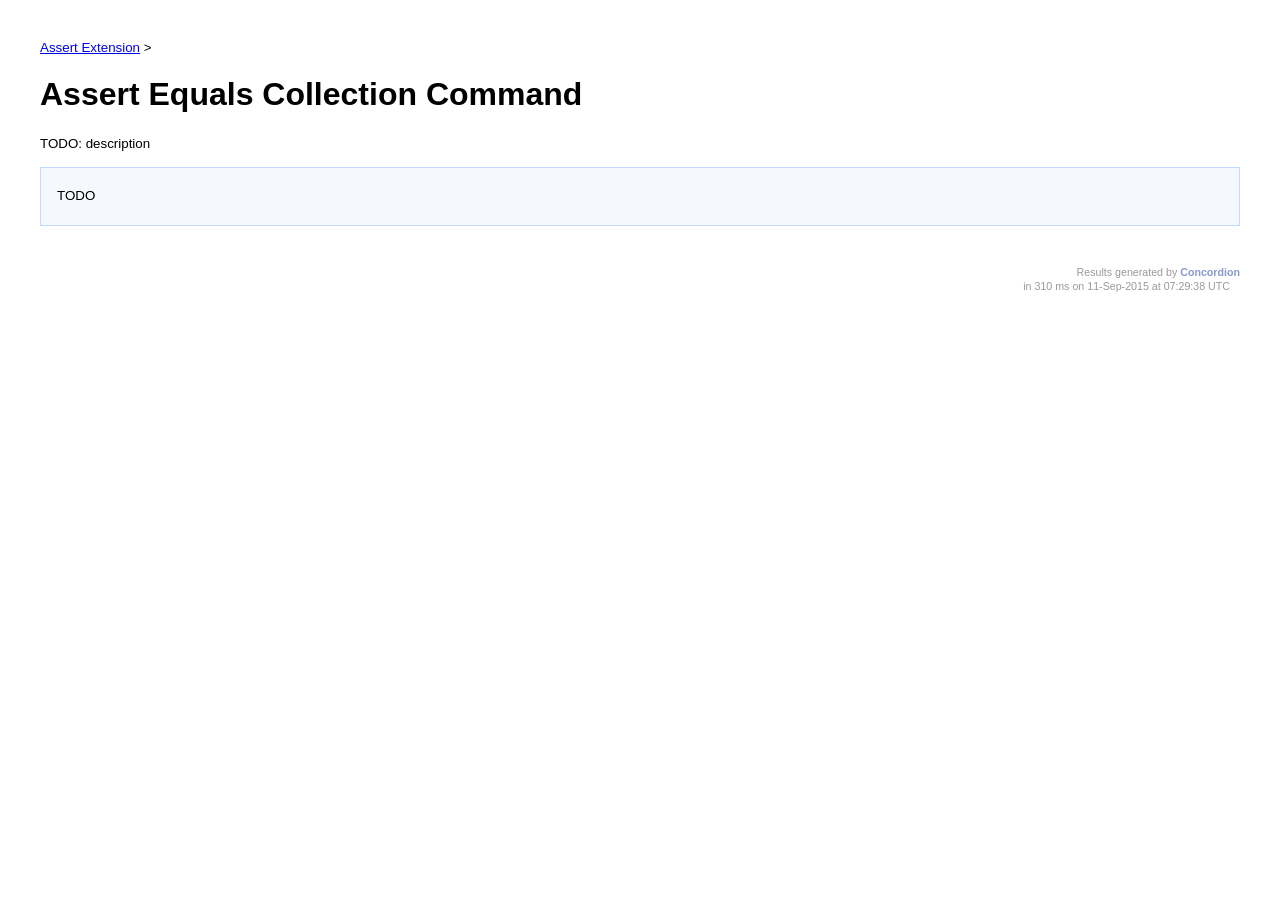
<file: latest/org/chiknrice/concordion/spec/AssertEqualsCollectionSpec.html>
<?xml version="1.0" encoding="UTF-8"?><html xmlns:c="http://www.concordion.org/2007/concordion" xmlns:i="http://www.chiknrice.org/concordion" lang="en">
<head><style>* {
  font-family: Arial;
}
body {
  padding: 32px;  
}
pre {
  padding: 6px 28px 6px 28px;
  background-color: #E8EEF7;
}
pre, pre *, code, code *, kbd {
  font-family: Courier New, Courier;
  font-size: 10pt;
}
h1, h1 * {
  font-size: 24pt;	
}
p, td, th, li, .breadcrumbs {
  font-size: 10pt;
}
p, li {
  line-height: 140%;
  max-width: 720px;
}
table {
  border-collapse: collapse;
  empty-cells: show;
  margin: 8px 0px 8px 0px;
}
th, td {
  border: 1px solid black;
  padding: 3px;
}
td {
  background-color: white;
  vertical-align: top;
}
th {
  background-color: #C3D9FF;
}
li {
  margin-top: 6px;
  margin-bottom: 6px; 
}

.example {
  padding: 6px 16px 6px 16px;
  border: 1px solid #C3D9FF;
  margin: 6px 0px 28px 0px;
  background-color: #F5F9FD;
}
.example h3 {
  margin-top: 8px;
  margin-bottom: 8px;
  font-size: 12pt;
}

p.success {
  padding: 2px;
}
.success, .success * {
  background-color: #afa !important;
}
.success pre {
  background-color: #bbffbb;
}
.failure, .failure * {
  background-color: #ffb0b0;
  padding: 1px;
}
.failure .expected {
  text-decoration: line-through;
  color: #bb5050;
}
.ignored, .ignored * {
  background-color: #f0f0f0 !important;	
}

ins {
  text-decoration: none;	
}

.exceptionMessage {
  background-color: #fdd;
  font-family: Courier New, Courier, Monospace;
  font-size: 10pt;
  display: block;
  font-weight: normal;
  padding: 4px;
  text-decoration: none !important;
}
.stackTrace, .stackTrace * {
  font-weight: normal;
}
.stackTrace {
  display: none;
  padding: 1px 4px 4px 4px;
  background-color: #fdd;
  border-top: 1px dotted black;
}
.stackTraceExceptionMessage {
  display: block;
  font-family: Courier New, Courier, Monospace;
  font-size: 8pt;
  white-space: wrap;
  padding: 1px 0px 1px 0px;
}
.stackTraceEntry {
  white-space: nowrap;
  font-family: Courier New, Courier, Monospace;
  display: block;
  font-size: 8pt;
  padding: 1px 0px 1px 32px;
}
.stackTraceButton {
  font-size: 8pt;
  margin: 2px 8px 2px 0px;
  font-weight: normal;
  font-family: Arial;
}

.special {
  font-style: italic;
}
.missing, .missing * {
  background-color: #ff9999;
  color:#bb5050;
  text-decoration: line-through;
}
.surplus, .surplus * {
  background-color: #ff9999;
}
.footer {
  text-align: right;
  margin-top: 40px;
  font-size: 8pt;
  width: 100%;
  color: #999;
}
.footer .testTime {
  padding: 2px 10px 0px 0px;
}

.idea {
  font-size: 9pt;
  color: #888;
  font-style: italic;	
}
.tight li {
  margin-top: 1px;
  margin-bottom: 1px; 
}
.commentary {
  float: right;
  width: 200px;
  background-color: #ffffd0;
  padding:8px;
  border: 3px solid #eeeeb0;	 
  margin: 10px 0px 10px 10px;	 
}
.commentary, .commentary * {
  font-size: 8pt;
}
</style><meta http-equiv="content-type" content="text/html; charset=UTF-8" />
    <meta charset="UTF-8" />
    <title>Assert Equals Collection Command</title>
<link type="text/css" rel="stylesheet" href="../../../../spec.css" /><script type="text/javascript" src="../../../../spec.js"></script></head>
<body><span class="breadcrumbs"><a href="Spec.html">Assert Extension</a> &gt;</span>

<h1>Assert Equals Collection Command</h1>

<p>
    TODO: description
</p>

<div class="example">

    <p>
        TODO
    </p>

</div>

<div class="footer">Results generated by <a href="http://www.concordion.org" style="font-weight: bold; text-decoration: none; color: #89C;">Concordion</a><div class="testTime">in 310 ms on 11-Sep-2015 at 07:29:38 UTC</div></div></body>
</html>
</file>
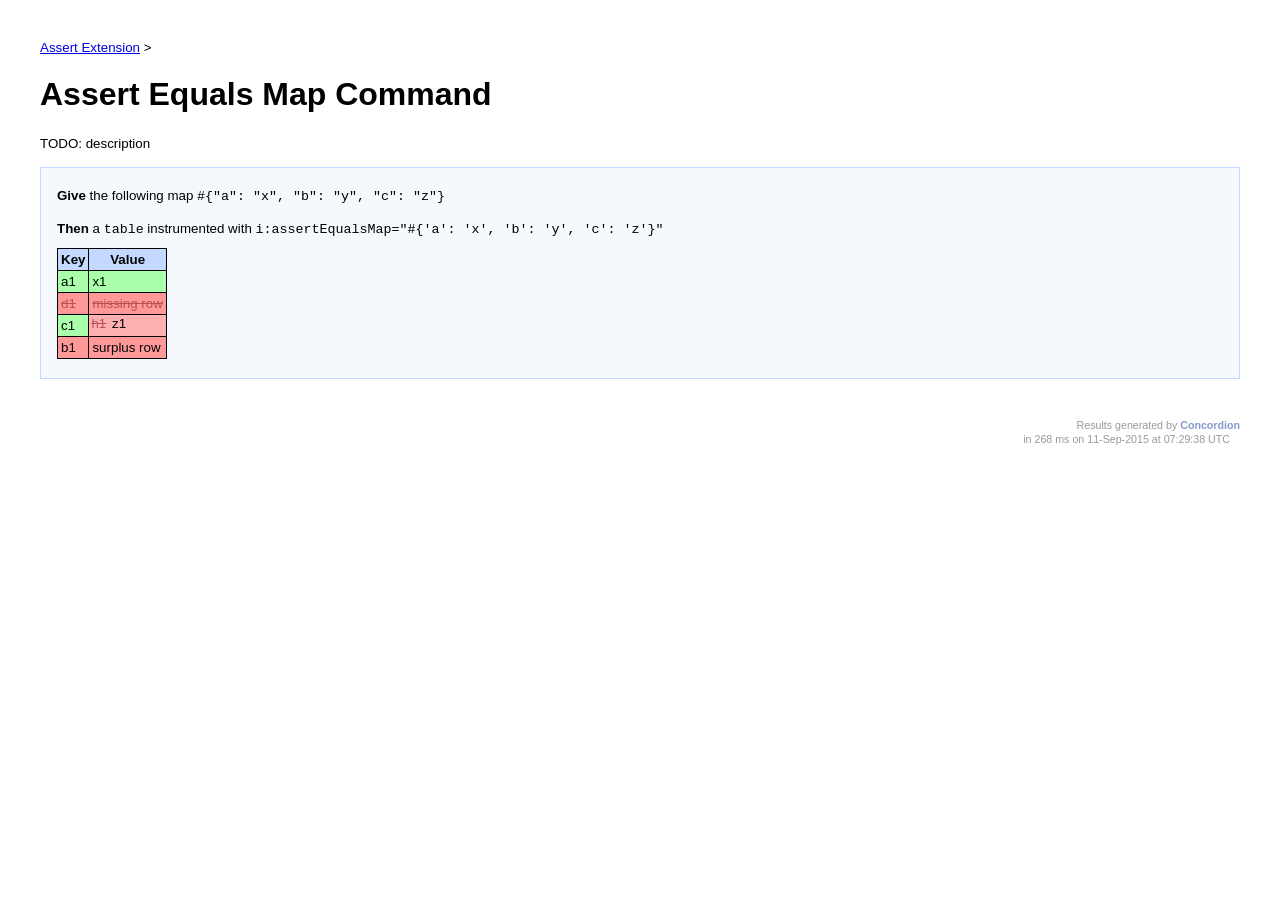
<file: latest/org/chiknrice/concordion/spec/AssertEqualsMapSpec.html>
<?xml version="1.0" encoding="UTF-8"?><html xmlns:c="http://www.concordion.org/2007/concordion" xmlns:i="http://www.chiknrice.org/concordion" lang="en">
<head><style>* {
  font-family: Arial;
}
body {
  padding: 32px;  
}
pre {
  padding: 6px 28px 6px 28px;
  background-color: #E8EEF7;
}
pre, pre *, code, code *, kbd {
  font-family: Courier New, Courier;
  font-size: 10pt;
}
h1, h1 * {
  font-size: 24pt;	
}
p, td, th, li, .breadcrumbs {
  font-size: 10pt;
}
p, li {
  line-height: 140%;
  max-width: 720px;
}
table {
  border-collapse: collapse;
  empty-cells: show;
  margin: 8px 0px 8px 0px;
}
th, td {
  border: 1px solid black;
  padding: 3px;
}
td {
  background-color: white;
  vertical-align: top;
}
th {
  background-color: #C3D9FF;
}
li {
  margin-top: 6px;
  margin-bottom: 6px; 
}

.example {
  padding: 6px 16px 6px 16px;
  border: 1px solid #C3D9FF;
  margin: 6px 0px 28px 0px;
  background-color: #F5F9FD;
}
.example h3 {
  margin-top: 8px;
  margin-bottom: 8px;
  font-size: 12pt;
}

p.success {
  padding: 2px;
}
.success, .success * {
  background-color: #afa !important;
}
.success pre {
  background-color: #bbffbb;
}
.failure, .failure * {
  background-color: #ffb0b0;
  padding: 1px;
}
.failure .expected {
  text-decoration: line-through;
  color: #bb5050;
}
.ignored, .ignored * {
  background-color: #f0f0f0 !important;	
}

ins {
  text-decoration: none;	
}

.exceptionMessage {
  background-color: #fdd;
  font-family: Courier New, Courier, Monospace;
  font-size: 10pt;
  display: block;
  font-weight: normal;
  padding: 4px;
  text-decoration: none !important;
}
.stackTrace, .stackTrace * {
  font-weight: normal;
}
.stackTrace {
  display: none;
  padding: 1px 4px 4px 4px;
  background-color: #fdd;
  border-top: 1px dotted black;
}
.stackTraceExceptionMessage {
  display: block;
  font-family: Courier New, Courier, Monospace;
  font-size: 8pt;
  white-space: wrap;
  padding: 1px 0px 1px 0px;
}
.stackTraceEntry {
  white-space: nowrap;
  font-family: Courier New, Courier, Monospace;
  display: block;
  font-size: 8pt;
  padding: 1px 0px 1px 32px;
}
.stackTraceButton {
  font-size: 8pt;
  margin: 2px 8px 2px 0px;
  font-weight: normal;
  font-family: Arial;
}

.special {
  font-style: italic;
}
.missing, .missing * {
  background-color: #ff9999;
  color:#bb5050;
  text-decoration: line-through;
}
.surplus, .surplus * {
  background-color: #ff9999;
}
.footer {
  text-align: right;
  margin-top: 40px;
  font-size: 8pt;
  width: 100%;
  color: #999;
}
.footer .testTime {
  padding: 2px 10px 0px 0px;
}

.idea {
  font-size: 9pt;
  color: #888;
  font-style: italic;	
}
.tight li {
  margin-top: 1px;
  margin-bottom: 1px; 
}
.commentary {
  float: right;
  width: 200px;
  background-color: #ffffd0;
  padding:8px;
  border: 3px solid #eeeeb0;	 
  margin: 10px 0px 10px 10px;	 
}
.commentary, .commentary * {
  font-size: 8pt;
}
</style><meta http-equiv="content-type" content="text/html; charset=UTF-8" />
    <meta charset="UTF-8" />
    <title>Assert Equals Map Command</title>
<link type="text/css" rel="stylesheet" href="../../../../spec.css" /><script type="text/javascript" src="../../../../spec.js"></script></head>
<body><span class="breadcrumbs"><a href="Spec.html">Assert Extension</a> &gt;</span>

<h1>Assert Equals Map Command</h1>

<p>
    TODO: description
</p>

<div class="example">

    <p>
        <b>Give</b> the following map <code>#{"a": "x", "b": "y", "c": "z"}</code>
    </p>

    <p>
        <b>Then</b> a <code>table</code> instrumented with <code>i:assertEqualsMap="#{'a': 'x', 'b': 'y', 'c':
        'z'}"</code>

        <!--<span c:execute="#thMap=toMap(#{'a':'x', 'b': 'y', 'c': 'z'})"/>-->

    <table i:assertEqualsMap="#{'a1':'x1', 'b1': 'surplus row', 'c1': 'z1'}">
        <tr>
            <th i:columnAs="key">Key</th>
            <th i:columnAs="value">Value</th>
        </tr>
        <tr>
            <td class="success">a1</td>
            <td class="success">x1</td>
        </tr>
        <tr class="missing">
            <td>d1</td>
            <td>missing row</td>
        </tr>
        <tr>
            <td class="success">c1</td>
            <td class="failure"><del class="expected">h1</del>
<ins class="actual">z1</ins></td>
        </tr>
    <tr class="surplus"><td>b1</td><td>surplus row</td></tr></table>

    </p>

</div>

<div class="footer">Results generated by <a href="http://www.concordion.org" style="font-weight: bold; text-decoration: none; color: #89C;">Concordion</a><div class="testTime">in 268 ms on 11-Sep-2015 at 07:29:38 UTC</div></div></body>
</html>
</file>
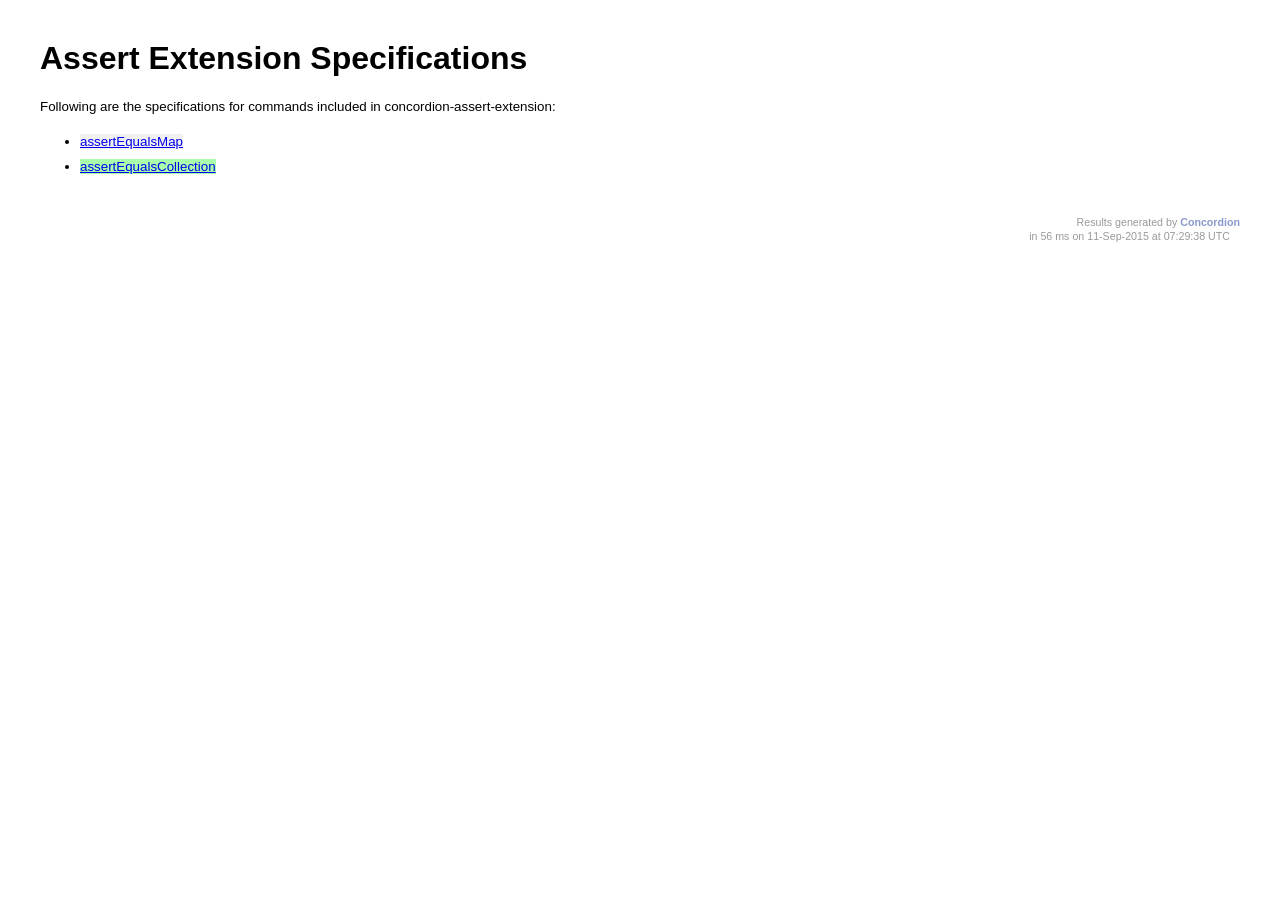
<file: latest/org/chiknrice/concordion/spec/Spec.html>
<?xml version="1.0" encoding="UTF-8"?><html xmlns:c="http://www.concordion.org/2007/concordion" lang="en">
<head><style>* {
  font-family: Arial;
}
body {
  padding: 32px;  
}
pre {
  padding: 6px 28px 6px 28px;
  background-color: #E8EEF7;
}
pre, pre *, code, code *, kbd {
  font-family: Courier New, Courier;
  font-size: 10pt;
}
h1, h1 * {
  font-size: 24pt;	
}
p, td, th, li, .breadcrumbs {
  font-size: 10pt;
}
p, li {
  line-height: 140%;
  max-width: 720px;
}
table {
  border-collapse: collapse;
  empty-cells: show;
  margin: 8px 0px 8px 0px;
}
th, td {
  border: 1px solid black;
  padding: 3px;
}
td {
  background-color: white;
  vertical-align: top;
}
th {
  background-color: #C3D9FF;
}
li {
  margin-top: 6px;
  margin-bottom: 6px; 
}

.example {
  padding: 6px 16px 6px 16px;
  border: 1px solid #C3D9FF;
  margin: 6px 0px 28px 0px;
  background-color: #F5F9FD;
}
.example h3 {
  margin-top: 8px;
  margin-bottom: 8px;
  font-size: 12pt;
}

p.success {
  padding: 2px;
}
.success, .success * {
  background-color: #afa !important;
}
.success pre {
  background-color: #bbffbb;
}
.failure, .failure * {
  background-color: #ffb0b0;
  padding: 1px;
}
.failure .expected {
  text-decoration: line-through;
  color: #bb5050;
}
.ignored, .ignored * {
  background-color: #f0f0f0 !important;	
}

ins {
  text-decoration: none;	
}

.exceptionMessage {
  background-color: #fdd;
  font-family: Courier New, Courier, Monospace;
  font-size: 10pt;
  display: block;
  font-weight: normal;
  padding: 4px;
  text-decoration: none !important;
}
.stackTrace, .stackTrace * {
  font-weight: normal;
}
.stackTrace {
  display: none;
  padding: 1px 4px 4px 4px;
  background-color: #fdd;
  border-top: 1px dotted black;
}
.stackTraceExceptionMessage {
  display: block;
  font-family: Courier New, Courier, Monospace;
  font-size: 8pt;
  white-space: wrap;
  padding: 1px 0px 1px 0px;
}
.stackTraceEntry {
  white-space: nowrap;
  font-family: Courier New, Courier, Monospace;
  display: block;
  font-size: 8pt;
  padding: 1px 0px 1px 32px;
}
.stackTraceButton {
  font-size: 8pt;
  margin: 2px 8px 2px 0px;
  font-weight: normal;
  font-family: Arial;
}

.special {
  font-style: italic;
}
.missing, .missing * {
  background-color: #ff9999;
  color:#bb5050;
  text-decoration: line-through;
}
.surplus, .surplus * {
  background-color: #ff9999;
}
.footer {
  text-align: right;
  margin-top: 40px;
  font-size: 8pt;
  width: 100%;
  color: #999;
}
.footer .testTime {
  padding: 2px 10px 0px 0px;
}

.idea {
  font-size: 9pt;
  color: #888;
  font-style: italic;	
}
.tight li {
  margin-top: 1px;
  margin-bottom: 1px; 
}
.commentary {
  float: right;
  width: 200px;
  background-color: #ffffd0;
  padding:8px;
  border: 3px solid #eeeeb0;	 
  margin: 10px 0px 10px 10px;	 
}
.commentary, .commentary * {
  font-size: 8pt;
}
</style><meta http-equiv="content-type" content="text/html; charset=UTF-8" />
    <meta charset="UTF-8" />
    <title>Assert Extension</title>
<link type="text/css" rel="stylesheet" href="../../../../spec.css" /><script type="text/javascript" src="../../../../spec.js"></script></head>
<body>

<h1>Assert Extension Specifications</h1>

<p>
    Following are the specifications for commands included in concordion-assert-extension:
<ul>
    <li><a href="AssertEqualsMapSpec.html" c:run="concordion" class="ignored">assertEqualsMap</a></li>
    <li><a href="AssertEqualsCollectionSpec.html" c:run="concordion" class="success">assertEqualsCollection</a></li>
</ul>
</p>


<div class="footer">Results generated by <a href="http://www.concordion.org" style="font-weight: bold; text-decoration: none; color: #89C;">Concordion</a><div class="testTime">in 56 ms on 11-Sep-2015 at 07:29:38 UTC</div></div></body>
</html>
</file>
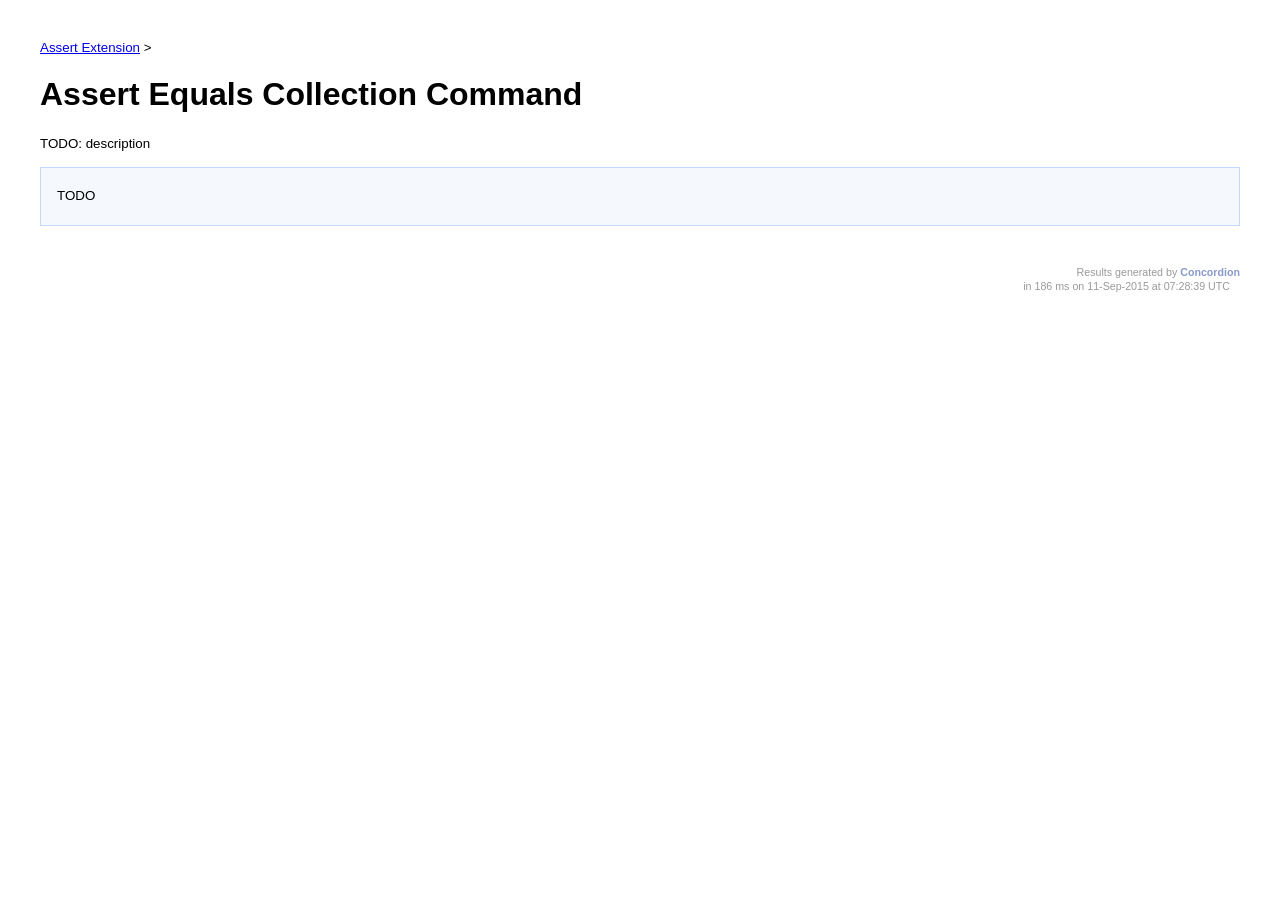
<file: v1.0.0/org/chiknrice/concordion/spec/AssertEqualsCollectionSpec.html>
<?xml version="1.0" encoding="UTF-8"?><html xmlns:c="http://www.concordion.org/2007/concordion" xmlns:i="http://www.chiknrice.org/concordion" lang="en">
<head><style>* {
  font-family: Arial;
}
body {
  padding: 32px;  
}
pre {
  padding: 6px 28px 6px 28px;
  background-color: #E8EEF7;
}
pre, pre *, code, code *, kbd {
  font-family: Courier New, Courier;
  font-size: 10pt;
}
h1, h1 * {
  font-size: 24pt;	
}
p, td, th, li, .breadcrumbs {
  font-size: 10pt;
}
p, li {
  line-height: 140%;
  max-width: 720px;
}
table {
  border-collapse: collapse;
  empty-cells: show;
  margin: 8px 0px 8px 0px;
}
th, td {
  border: 1px solid black;
  padding: 3px;
}
td {
  background-color: white;
  vertical-align: top;
}
th {
  background-color: #C3D9FF;
}
li {
  margin-top: 6px;
  margin-bottom: 6px; 
}

.example {
  padding: 6px 16px 6px 16px;
  border: 1px solid #C3D9FF;
  margin: 6px 0px 28px 0px;
  background-color: #F5F9FD;
}
.example h3 {
  margin-top: 8px;
  margin-bottom: 8px;
  font-size: 12pt;
}

p.success {
  padding: 2px;
}
.success, .success * {
  background-color: #afa !important;
}
.success pre {
  background-color: #bbffbb;
}
.failure, .failure * {
  background-color: #ffb0b0;
  padding: 1px;
}
.failure .expected {
  text-decoration: line-through;
  color: #bb5050;
}
.ignored, .ignored * {
  background-color: #f0f0f0 !important;	
}

ins {
  text-decoration: none;	
}

.exceptionMessage {
  background-color: #fdd;
  font-family: Courier New, Courier, Monospace;
  font-size: 10pt;
  display: block;
  font-weight: normal;
  padding: 4px;
  text-decoration: none !important;
}
.stackTrace, .stackTrace * {
  font-weight: normal;
}
.stackTrace {
  display: none;
  padding: 1px 4px 4px 4px;
  background-color: #fdd;
  border-top: 1px dotted black;
}
.stackTraceExceptionMessage {
  display: block;
  font-family: Courier New, Courier, Monospace;
  font-size: 8pt;
  white-space: wrap;
  padding: 1px 0px 1px 0px;
}
.stackTraceEntry {
  white-space: nowrap;
  font-family: Courier New, Courier, Monospace;
  display: block;
  font-size: 8pt;
  padding: 1px 0px 1px 32px;
}
.stackTraceButton {
  font-size: 8pt;
  margin: 2px 8px 2px 0px;
  font-weight: normal;
  font-family: Arial;
}

.special {
  font-style: italic;
}
.missing, .missing * {
  background-color: #ff9999;
  color:#bb5050;
  text-decoration: line-through;
}
.surplus, .surplus * {
  background-color: #ff9999;
}
.footer {
  text-align: right;
  margin-top: 40px;
  font-size: 8pt;
  width: 100%;
  color: #999;
}
.footer .testTime {
  padding: 2px 10px 0px 0px;
}

.idea {
  font-size: 9pt;
  color: #888;
  font-style: italic;	
}
.tight li {
  margin-top: 1px;
  margin-bottom: 1px; 
}
.commentary {
  float: right;
  width: 200px;
  background-color: #ffffd0;
  padding:8px;
  border: 3px solid #eeeeb0;	 
  margin: 10px 0px 10px 10px;	 
}
.commentary, .commentary * {
  font-size: 8pt;
}
</style><meta http-equiv="content-type" content="text/html; charset=UTF-8" />
    <meta charset="UTF-8" />
    <title>Assert Equals Collection Command</title>
<link type="text/css" rel="stylesheet" href="../../../../spec.css" /><script type="text/javascript" src="../../../../spec.js"></script></head>
<body><span class="breadcrumbs"><a href="Spec.html">Assert Extension</a> &gt;</span>

<h1>Assert Equals Collection Command</h1>

<p>
    TODO: description
</p>

<div class="example">

    <p>
        TODO
    </p>

</div>

<div class="footer">Results generated by <a href="http://www.concordion.org" style="font-weight: bold; text-decoration: none; color: #89C;">Concordion</a><div class="testTime">in 186 ms on 11-Sep-2015 at 07:28:39 UTC</div></div></body>
</html>
</file>
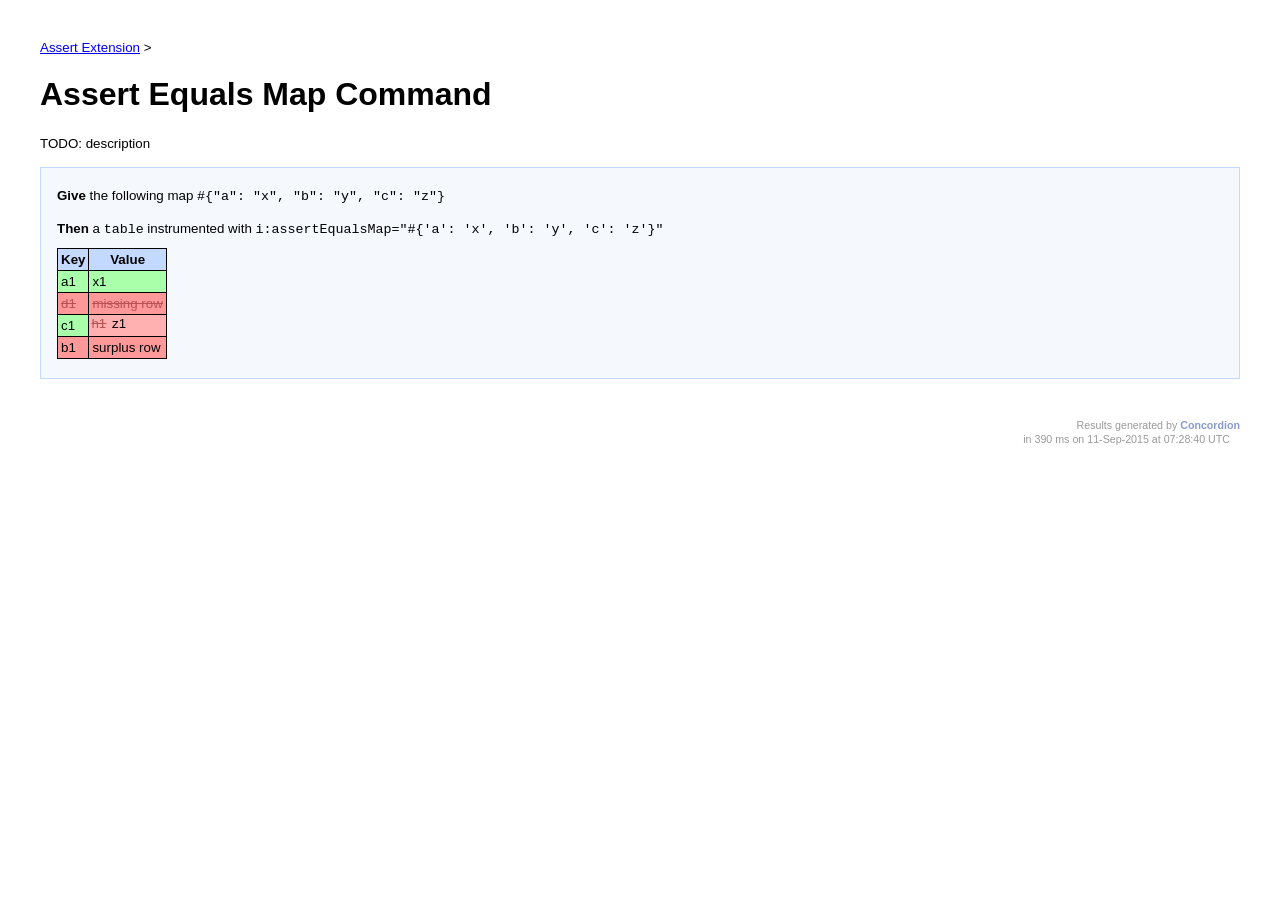
<file: v1.0.0/org/chiknrice/concordion/spec/AssertEqualsMapSpec.html>
<?xml version="1.0" encoding="UTF-8"?><html xmlns:c="http://www.concordion.org/2007/concordion" xmlns:i="http://www.chiknrice.org/concordion" lang="en">
<head><style>* {
  font-family: Arial;
}
body {
  padding: 32px;  
}
pre {
  padding: 6px 28px 6px 28px;
  background-color: #E8EEF7;
}
pre, pre *, code, code *, kbd {
  font-family: Courier New, Courier;
  font-size: 10pt;
}
h1, h1 * {
  font-size: 24pt;	
}
p, td, th, li, .breadcrumbs {
  font-size: 10pt;
}
p, li {
  line-height: 140%;
  max-width: 720px;
}
table {
  border-collapse: collapse;
  empty-cells: show;
  margin: 8px 0px 8px 0px;
}
th, td {
  border: 1px solid black;
  padding: 3px;
}
td {
  background-color: white;
  vertical-align: top;
}
th {
  background-color: #C3D9FF;
}
li {
  margin-top: 6px;
  margin-bottom: 6px; 
}

.example {
  padding: 6px 16px 6px 16px;
  border: 1px solid #C3D9FF;
  margin: 6px 0px 28px 0px;
  background-color: #F5F9FD;
}
.example h3 {
  margin-top: 8px;
  margin-bottom: 8px;
  font-size: 12pt;
}

p.success {
  padding: 2px;
}
.success, .success * {
  background-color: #afa !important;
}
.success pre {
  background-color: #bbffbb;
}
.failure, .failure * {
  background-color: #ffb0b0;
  padding: 1px;
}
.failure .expected {
  text-decoration: line-through;
  color: #bb5050;
}
.ignored, .ignored * {
  background-color: #f0f0f0 !important;	
}

ins {
  text-decoration: none;	
}

.exceptionMessage {
  background-color: #fdd;
  font-family: Courier New, Courier, Monospace;
  font-size: 10pt;
  display: block;
  font-weight: normal;
  padding: 4px;
  text-decoration: none !important;
}
.stackTrace, .stackTrace * {
  font-weight: normal;
}
.stackTrace {
  display: none;
  padding: 1px 4px 4px 4px;
  background-color: #fdd;
  border-top: 1px dotted black;
}
.stackTraceExceptionMessage {
  display: block;
  font-family: Courier New, Courier, Monospace;
  font-size: 8pt;
  white-space: wrap;
  padding: 1px 0px 1px 0px;
}
.stackTraceEntry {
  white-space: nowrap;
  font-family: Courier New, Courier, Monospace;
  display: block;
  font-size: 8pt;
  padding: 1px 0px 1px 32px;
}
.stackTraceButton {
  font-size: 8pt;
  margin: 2px 8px 2px 0px;
  font-weight: normal;
  font-family: Arial;
}

.special {
  font-style: italic;
}
.missing, .missing * {
  background-color: #ff9999;
  color:#bb5050;
  text-decoration: line-through;
}
.surplus, .surplus * {
  background-color: #ff9999;
}
.footer {
  text-align: right;
  margin-top: 40px;
  font-size: 8pt;
  width: 100%;
  color: #999;
}
.footer .testTime {
  padding: 2px 10px 0px 0px;
}

.idea {
  font-size: 9pt;
  color: #888;
  font-style: italic;	
}
.tight li {
  margin-top: 1px;
  margin-bottom: 1px; 
}
.commentary {
  float: right;
  width: 200px;
  background-color: #ffffd0;
  padding:8px;
  border: 3px solid #eeeeb0;	 
  margin: 10px 0px 10px 10px;	 
}
.commentary, .commentary * {
  font-size: 8pt;
}
</style><meta http-equiv="content-type" content="text/html; charset=UTF-8" />
    <meta charset="UTF-8" />
    <title>Assert Equals Map Command</title>
<link type="text/css" rel="stylesheet" href="../../../../spec.css" /><script type="text/javascript" src="../../../../spec.js"></script></head>
<body><span class="breadcrumbs"><a href="Spec.html">Assert Extension</a> &gt;</span>

<h1>Assert Equals Map Command</h1>

<p>
    TODO: description
</p>

<div class="example">

    <p>
        <b>Give</b> the following map <code>#{"a": "x", "b": "y", "c": "z"}</code>
    </p>

    <p>
        <b>Then</b> a <code>table</code> instrumented with <code>i:assertEqualsMap="#{'a': 'x', 'b': 'y', 'c':
        'z'}"</code>

        <!--<span c:execute="#thMap=toMap(#{'a':'x', 'b': 'y', 'c': 'z'})"/>-->

    <table i:assertEqualsMap="#{'a1':'x1', 'b1': 'surplus row', 'c1': 'z1'}">
        <tr>
            <th i:columnAs="key">Key</th>
            <th i:columnAs="value">Value</th>
        </tr>
        <tr>
            <td class="success">a1</td>
            <td class="success">x1</td>
        </tr>
        <tr class="missing">
            <td>d1</td>
            <td>missing row</td>
        </tr>
        <tr>
            <td class="success">c1</td>
            <td class="failure"><del class="expected">h1</del>
<ins class="actual">z1</ins></td>
        </tr>
    <tr class="surplus"><td>b1</td><td>surplus row</td></tr></table>

    </p>

</div>

<div class="footer">Results generated by <a href="http://www.concordion.org" style="font-weight: bold; text-decoration: none; color: #89C;">Concordion</a><div class="testTime">in 390 ms on 11-Sep-2015 at 07:28:40 UTC</div></div></body>
</html>
</file>
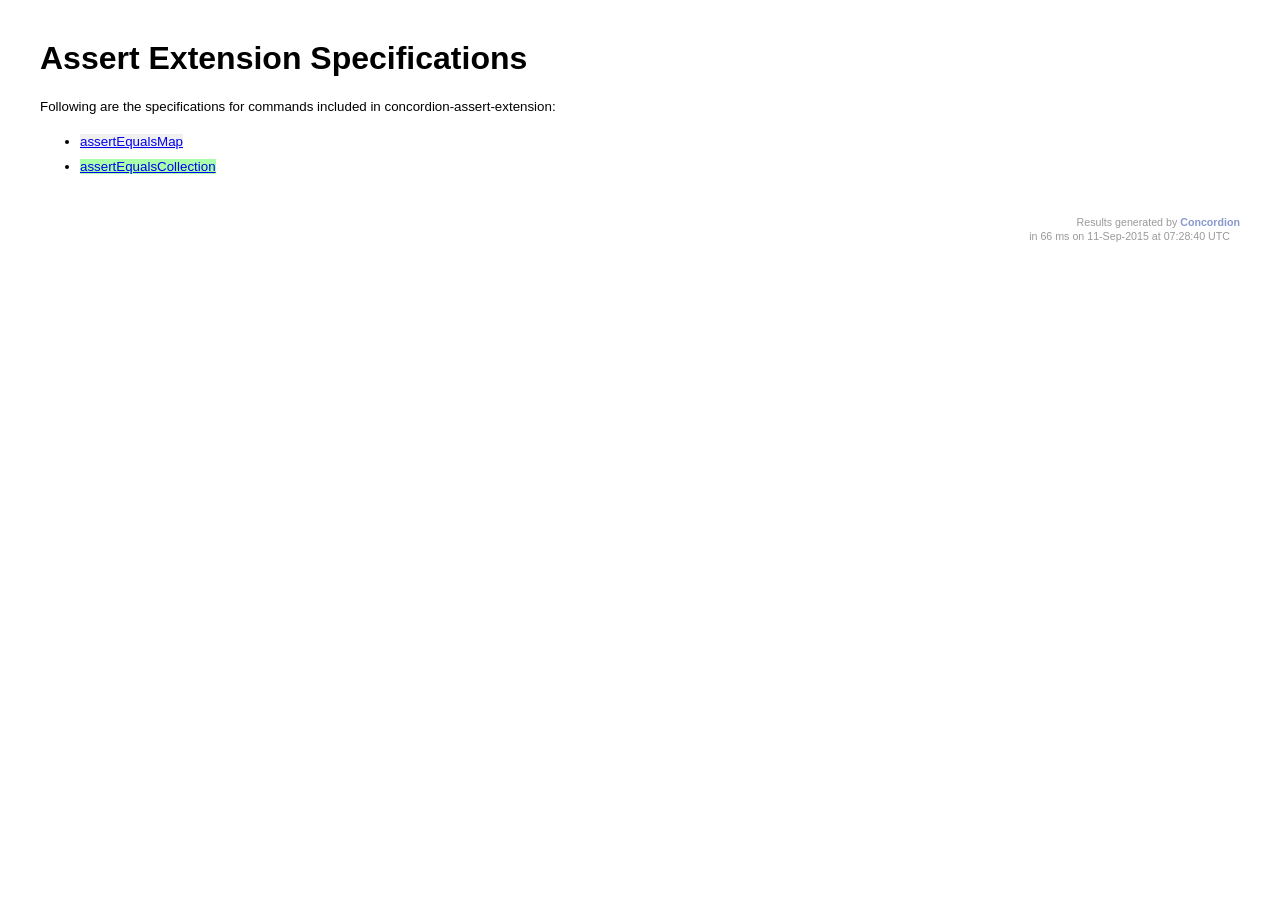
<file: v1.0.0/org/chiknrice/concordion/spec/Spec.html>
<?xml version="1.0" encoding="UTF-8"?><html xmlns:c="http://www.concordion.org/2007/concordion" lang="en">
<head><style>* {
  font-family: Arial;
}
body {
  padding: 32px;  
}
pre {
  padding: 6px 28px 6px 28px;
  background-color: #E8EEF7;
}
pre, pre *, code, code *, kbd {
  font-family: Courier New, Courier;
  font-size: 10pt;
}
h1, h1 * {
  font-size: 24pt;	
}
p, td, th, li, .breadcrumbs {
  font-size: 10pt;
}
p, li {
  line-height: 140%;
  max-width: 720px;
}
table {
  border-collapse: collapse;
  empty-cells: show;
  margin: 8px 0px 8px 0px;
}
th, td {
  border: 1px solid black;
  padding: 3px;
}
td {
  background-color: white;
  vertical-align: top;
}
th {
  background-color: #C3D9FF;
}
li {
  margin-top: 6px;
  margin-bottom: 6px; 
}

.example {
  padding: 6px 16px 6px 16px;
  border: 1px solid #C3D9FF;
  margin: 6px 0px 28px 0px;
  background-color: #F5F9FD;
}
.example h3 {
  margin-top: 8px;
  margin-bottom: 8px;
  font-size: 12pt;
}

p.success {
  padding: 2px;
}
.success, .success * {
  background-color: #afa !important;
}
.success pre {
  background-color: #bbffbb;
}
.failure, .failure * {
  background-color: #ffb0b0;
  padding: 1px;
}
.failure .expected {
  text-decoration: line-through;
  color: #bb5050;
}
.ignored, .ignored * {
  background-color: #f0f0f0 !important;	
}

ins {
  text-decoration: none;	
}

.exceptionMessage {
  background-color: #fdd;
  font-family: Courier New, Courier, Monospace;
  font-size: 10pt;
  display: block;
  font-weight: normal;
  padding: 4px;
  text-decoration: none !important;
}
.stackTrace, .stackTrace * {
  font-weight: normal;
}
.stackTrace {
  display: none;
  padding: 1px 4px 4px 4px;
  background-color: #fdd;
  border-top: 1px dotted black;
}
.stackTraceExceptionMessage {
  display: block;
  font-family: Courier New, Courier, Monospace;
  font-size: 8pt;
  white-space: wrap;
  padding: 1px 0px 1px 0px;
}
.stackTraceEntry {
  white-space: nowrap;
  font-family: Courier New, Courier, Monospace;
  display: block;
  font-size: 8pt;
  padding: 1px 0px 1px 32px;
}
.stackTraceButton {
  font-size: 8pt;
  margin: 2px 8px 2px 0px;
  font-weight: normal;
  font-family: Arial;
}

.special {
  font-style: italic;
}
.missing, .missing * {
  background-color: #ff9999;
  color:#bb5050;
  text-decoration: line-through;
}
.surplus, .surplus * {
  background-color: #ff9999;
}
.footer {
  text-align: right;
  margin-top: 40px;
  font-size: 8pt;
  width: 100%;
  color: #999;
}
.footer .testTime {
  padding: 2px 10px 0px 0px;
}

.idea {
  font-size: 9pt;
  color: #888;
  font-style: italic;	
}
.tight li {
  margin-top: 1px;
  margin-bottom: 1px; 
}
.commentary {
  float: right;
  width: 200px;
  background-color: #ffffd0;
  padding:8px;
  border: 3px solid #eeeeb0;	 
  margin: 10px 0px 10px 10px;	 
}
.commentary, .commentary * {
  font-size: 8pt;
}
</style><meta http-equiv="content-type" content="text/html; charset=UTF-8" />
    <meta charset="UTF-8" />
    <title>Assert Extension</title>
<link type="text/css" rel="stylesheet" href="../../../../spec.css" /><script type="text/javascript" src="../../../../spec.js"></script></head>
<body>

<h1>Assert Extension Specifications</h1>

<p>
    Following are the specifications for commands included in concordion-assert-extension:
<ul>
    <li><a href="AssertEqualsMapSpec.html" c:run="concordion" class="ignored">assertEqualsMap</a></li>
    <li><a href="AssertEqualsCollectionSpec.html" c:run="concordion" class="success">assertEqualsCollection</a></li>
</ul>
</p>


<div class="footer">Results generated by <a href="http://www.concordion.org" style="font-weight: bold; text-decoration: none; color: #89C;">Concordion</a><div class="testTime">in 66 ms on 11-Sep-2015 at 07:28:40 UTC</div></div></body>
</html>
</file>
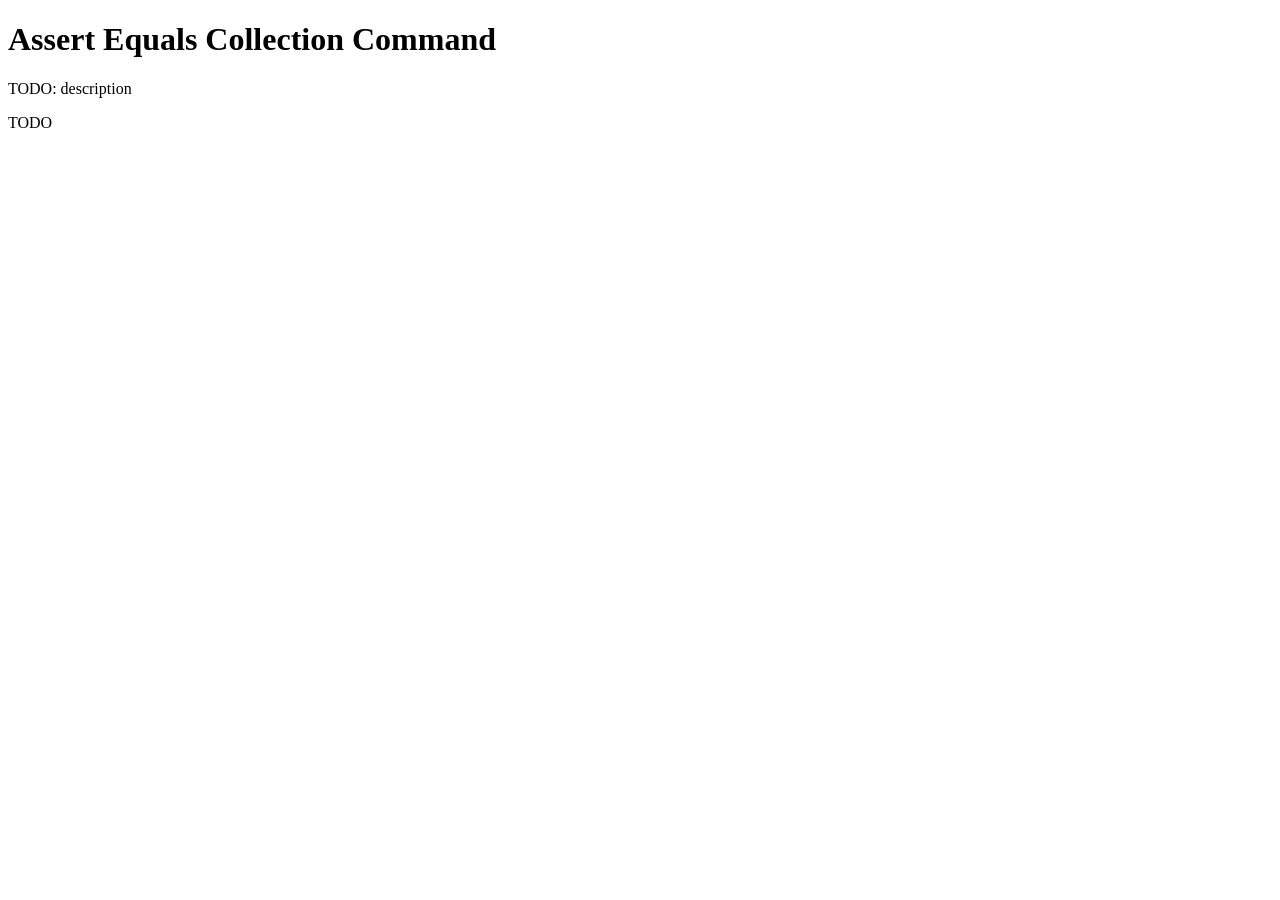
<file: src/test/resources/org/chiknrice/concordion/spec/AssertEqualsCollectionSpec.html>
<!DOCTYPE html>
<html lang="en" xmlns:c="http://www.concordion.org/2007/concordion" xmlns:i="http://www.chiknrice.org/concordion">
<head>
    <meta charset="UTF-8"/>
    <title>Assert Equals Collection Command</title>
</head>
<body>

<h1>Assert Equals Collection Command</h1>

<p>
    TODO: description
</p>

<div class="example">

    <p>
        TODO
    </p>

</div>

</body>
</html>
</file>
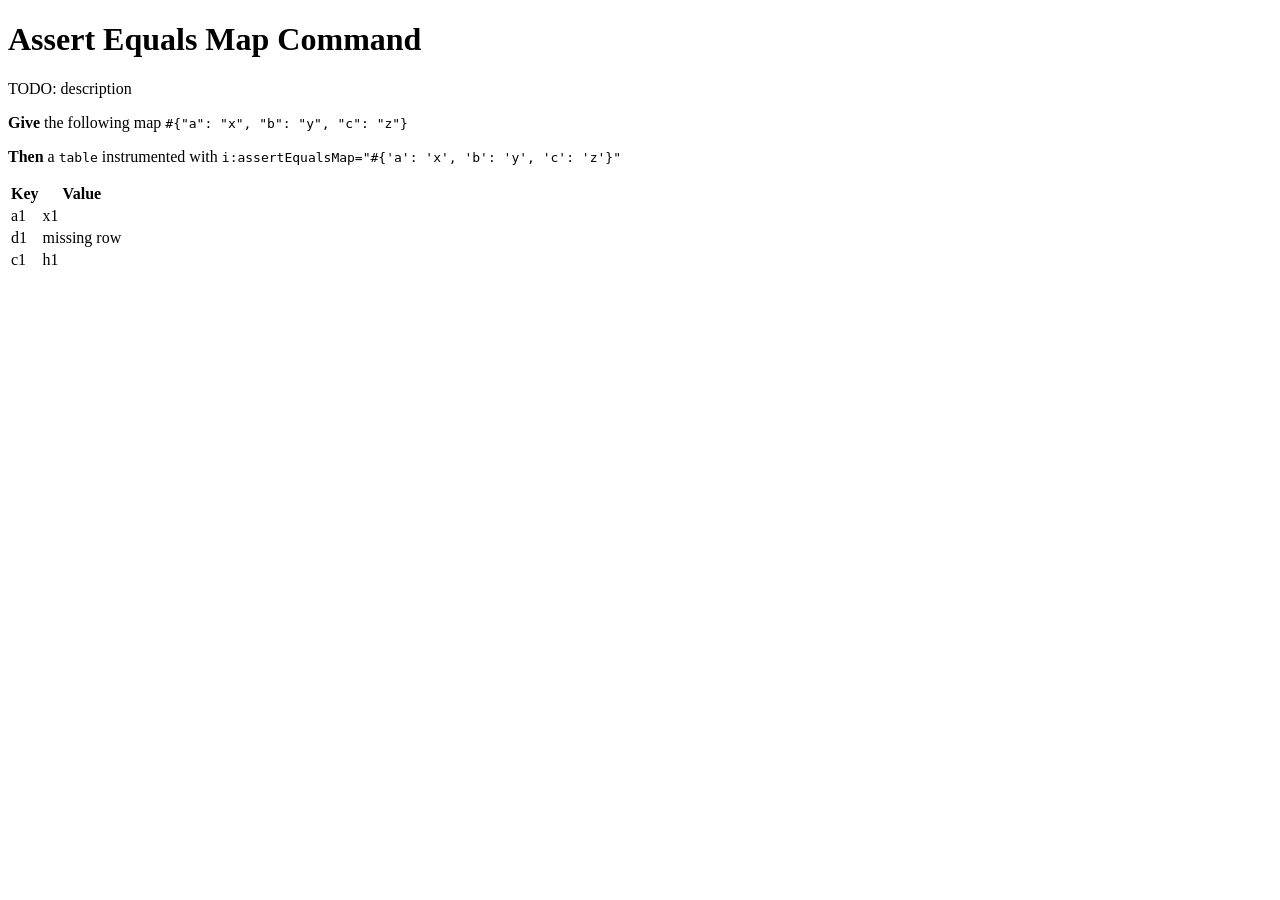
<file: src/test/resources/org/chiknrice/concordion/spec/AssertEqualsMapSpec.html>
<!DOCTYPE html>
<html lang="en" xmlns:c="http://www.concordion.org/2007/concordion" xmlns:i="http://www.chiknrice.org/concordion">
<head>
    <meta charset="UTF-8"/>
    <title>Assert Equals Map Command</title>
</head>
<body>

<h1>Assert Equals Map Command</h1>

<p>
    TODO: description
</p>

<div class="example">

    <p>
        <b>Give</b> the following map <code>#{"a": "x", "b": "y", "c": "z"}</code>
    </p>

    <p>
        <b>Then</b> a <code>table</code> instrumented with <code>i:assertEqualsMap="#{'a': 'x', 'b': 'y', 'c':
        'z'}"</code>

        <!--<span c:execute="#thMap=toMap(#{'a':'x', 'b': 'y', 'c': 'z'})"/>-->

    <table i:assertEqualsMap="#{'a1':'x1', 'b1': 'surplus row', 'c1': 'z1'}">
        <tr>
            <th i:columnAs="key">Key</th>
            <th i:columnAs="value">Value</th>
        </tr>
        <tr>
            <td>a1</td>
            <td>x1</td>
        </tr>
        <tr>
            <td>d1</td>
            <td>missing row</td>
        </tr>
        <tr>
            <td>c1</td>
            <td>h1</td>
        </tr>
    </table>

    </p>

</div>

</body>
</html>
</file>
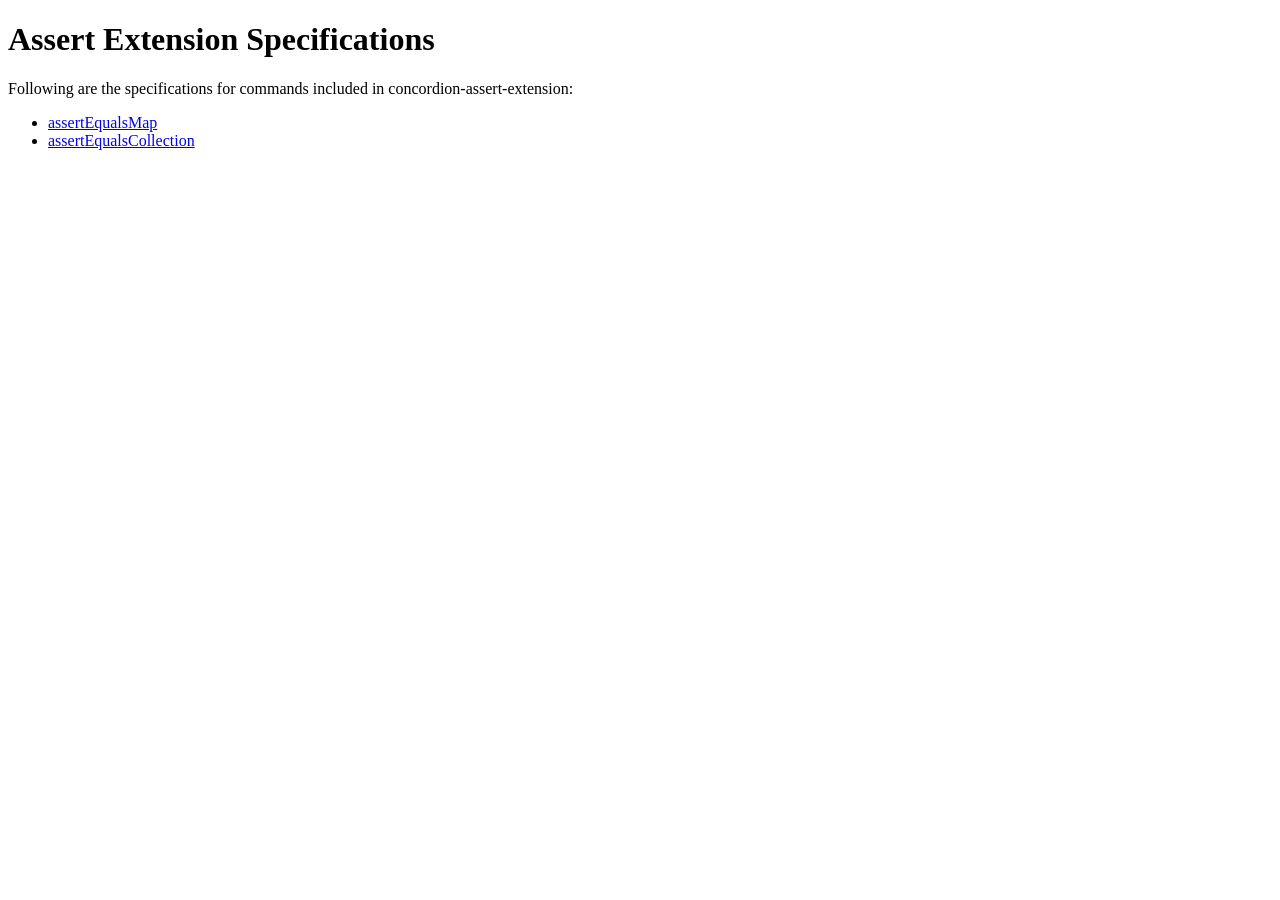
<file: src/test/resources/org/chiknrice/concordion/spec/Spec.html>
<!DOCTYPE html>
<html lang="en" xmlns:c="http://www.concordion.org/2007/concordion">
<head>
    <meta charset="UTF-8"/>
    <title>Assert Extension</title>
</head>
<body>

<h1>Assert Extension Specifications</h1>

<p>
    Following are the specifications for commands included in concordion-assert-extension:
<ul>
    <li><a href="AssertEqualsMapSpec.html" c:run="concordion">assertEqualsMap</a></li>
    <li><a href="AssertEqualsCollectionSpec.html" c:run="concordion">assertEqualsCollection</a></li>
</ul>
</p>


</body>
</html>
</file>
<file: latest/spec.css>
div.source {
    display: block;
    position: absolute;
    z-index: 98;
    margin: 0px;
    padding: 0px;
}

div.source pre {
    background: rgba(0, 0, 0, .8);
    margin: 0px;
    padding: 5px 15px;
    border-radius: 5px;
    color: #fff;
    white-space: pre;
}

span[data-source] {
    font-style: italic;
    font-weight: bold;
}

div.source span.instrument {
    font-weight: bold;
    color: yellow;
}
</file>
<file: v1.0.0/spec.css>
div.source {
    display: block;
    position: absolute;
    z-index: 98;
    margin: 0px;
    padding: 0px;
}

div.source pre {
    background: rgba(0, 0, 0, .8);
    margin: 0px;
    padding: 5px 15px;
    border-radius: 5px;
    color: #fff;
    white-space: pre;
}

span[data-source] {
    font-style: italic;
    font-weight: bold;
}

div.source span.instrument {
    font-weight: bold;
    color: yellow;
}
</file>
